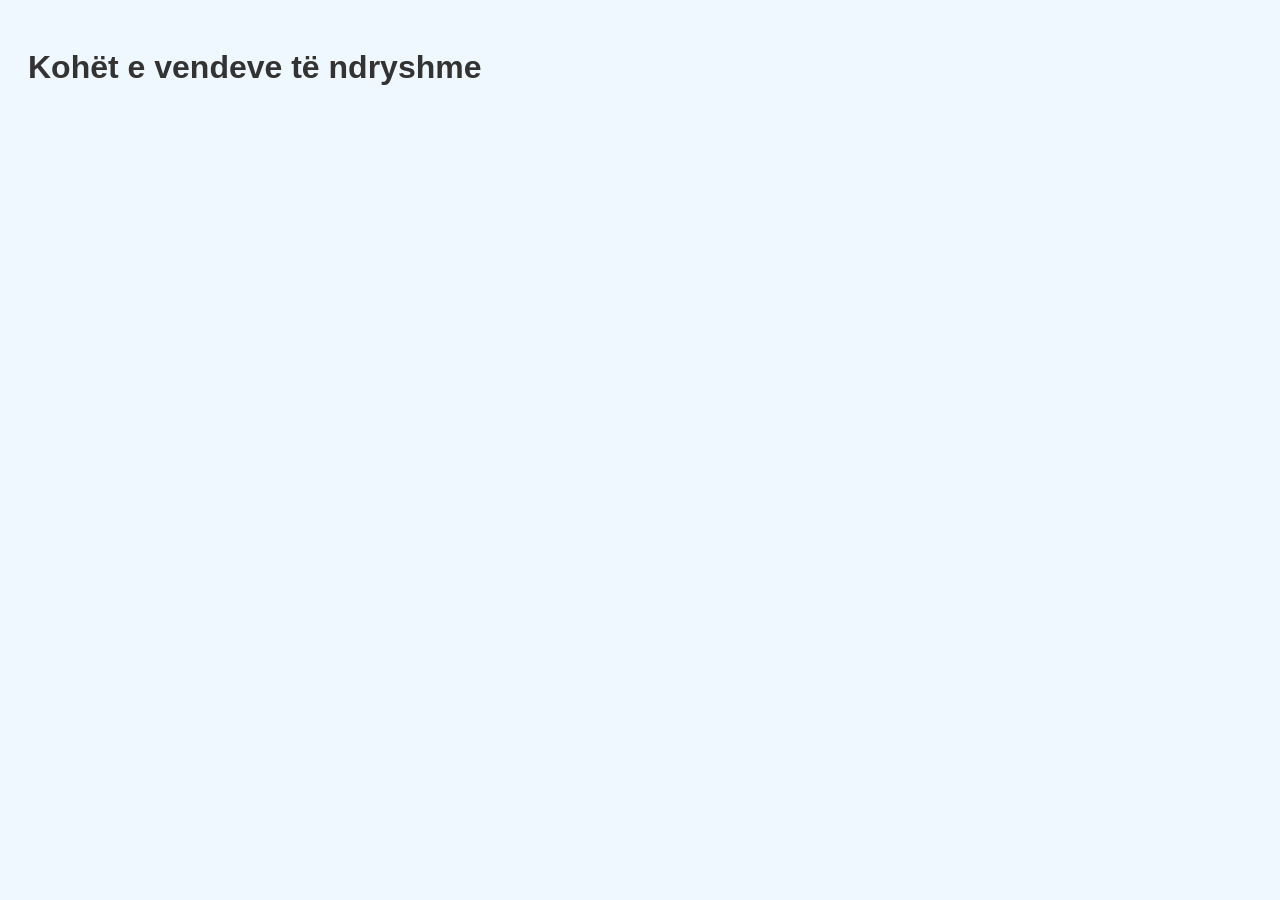
<file: html/index.html>
<!DOCTYPE html>
<html lang="en">

<head>
  <meta charset="UTF-8">
  <meta name="viewport" content="width=device-width, initial-scale=1.0">
  <title>Ndryshimet e Orave nëpër vende te ndryshme</title>
  <link rel="stylesheet" href="../css/style.css">

</head>

<body>
  <h1>Kohët e vendeve të ndryshme</h1>
  <ul id="kohat"></ul>

  <script src="../js/script.js"></script>
</body>

</html>
</file>
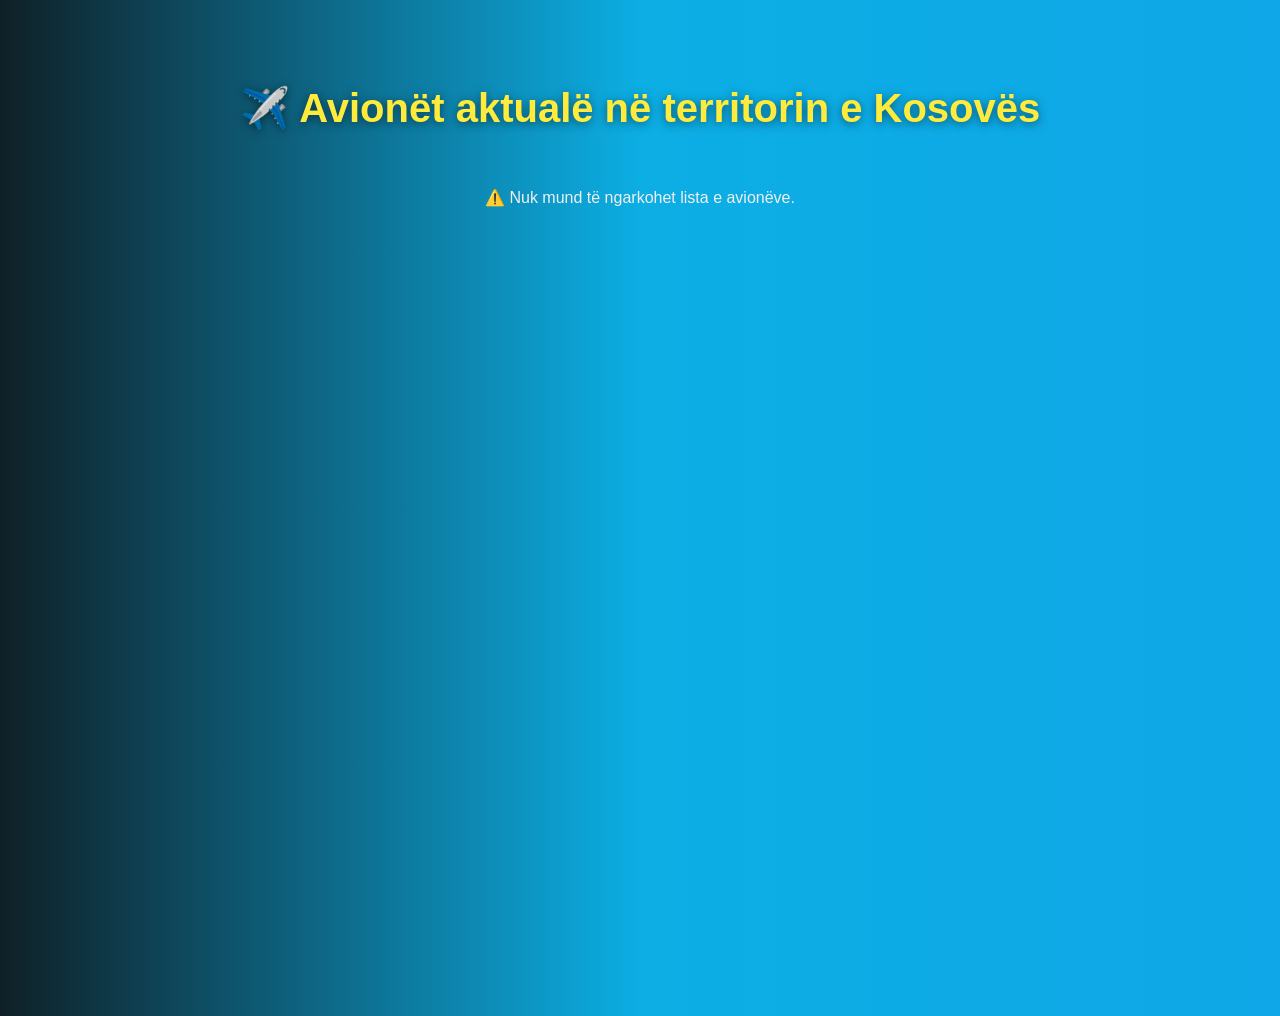
<file: api/Flights Live App - Starter Project/index.html>
<!DOCTYPE html>
<html lang="sq">
<head>
  <meta charset="UTF-8">
  <meta name="viewport" content="width=device-width, initial-scale=1.0">
  <title>Gjurmimi i Avionëve ✈️</title>
  <link rel="stylesheet" href="style.css">
</head>
<body>
  <h1>✈️ Avionët aktualë në territorin e Kosovës</h1>

  <div id="container">
    <p>⏳ Duke ngarkuar avionët...</p>
  </div>

  <script src="script.js"></script>
</body>
</html>
</file>
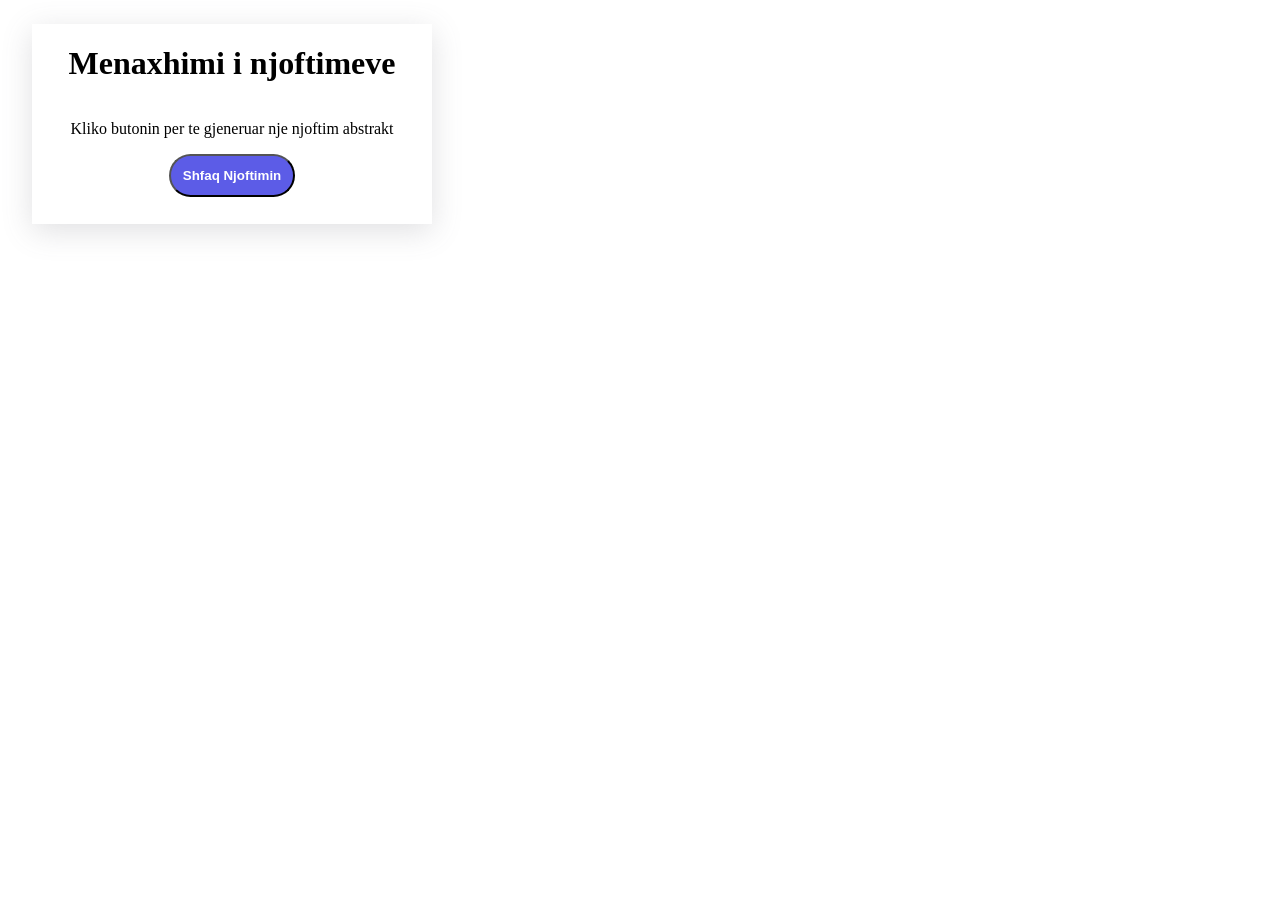
<file: html/abstraksioni.html>
<!DOCTYPE html>
<html lang="en">

<head>
  <meta charset="UTF-8">
  <meta name="viewport" content="width=device-width, initial-scale=1.0">
  <title>Document</title>
  <link rel="stylesheet" href="../css/abstraksioni.css" />

</head>

<body>
  <div class="container">
    <h1>Menaxhimi i njoftimeve</h1>
    <p>Kliko butonin per te gjeneruar nje njoftim abstrakt</p>
    <button id="btnNjoftimi">Shfaq Njoftimin</button>
  </div>
  <div id="notification-area"></div>
  <script src="../js/abstraksioniNjoftimet.js"></script>

</body>

</html>
</file>
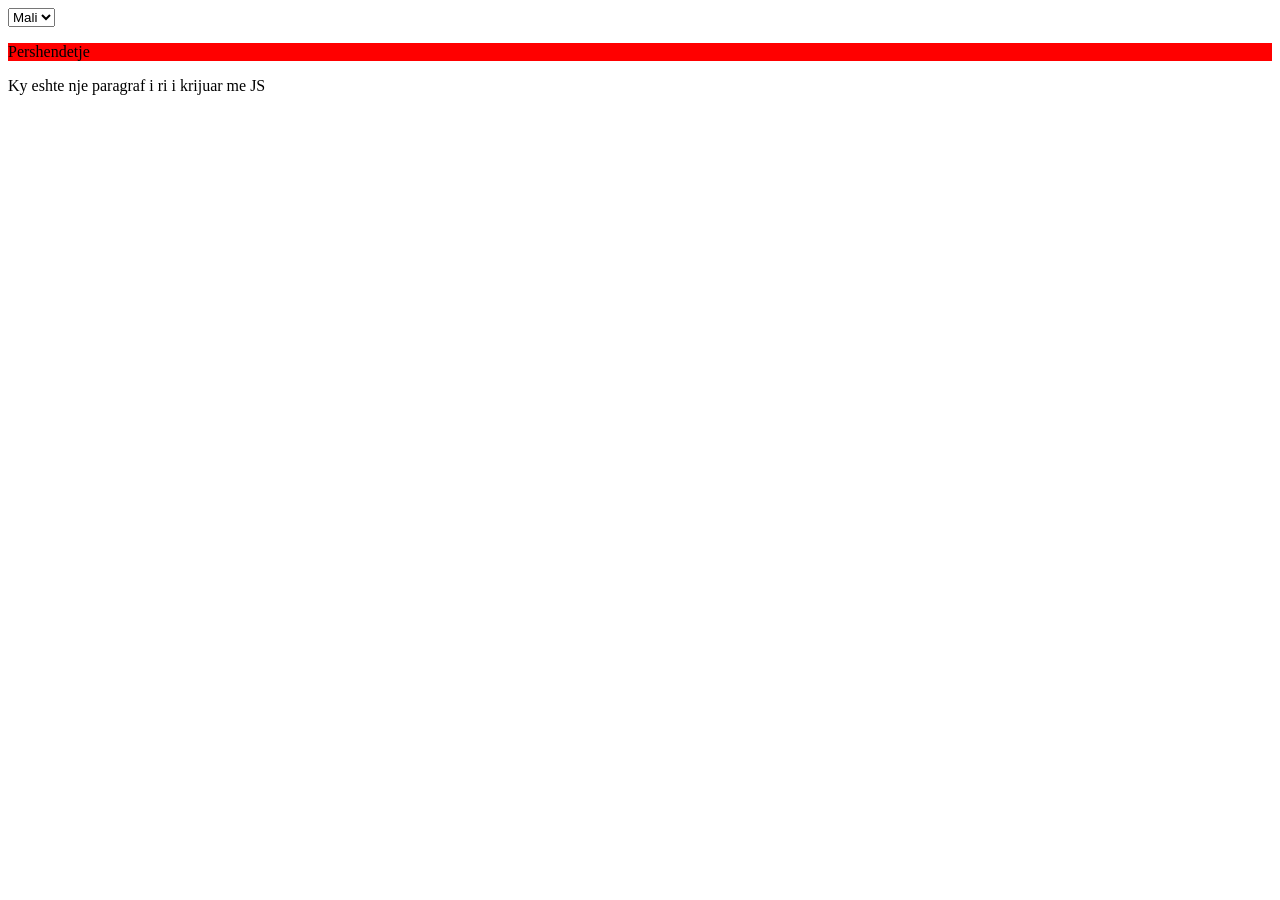
<file: html/events.html>
<!DOCTYPE html>
<html lang="en">

<head>
  <meta charset="UTF-8">
  <meta name="viewport" content="width=device-width, initial-scale=1.0">
  <title>Document</title>
</head>

<body>
  <select class="nxenesit">
    <option value="Kasemi">Mali</option>
    <option value="Gjikolli">Ylli</option>
    <option value="Ibrani">Lisi</option>
  </select>
  <p class="paragrafi" style="color: black; background-color: red;">Pershendetje</p>
  <script src="/js/events.js"></script>
</body>

</html>
</file>
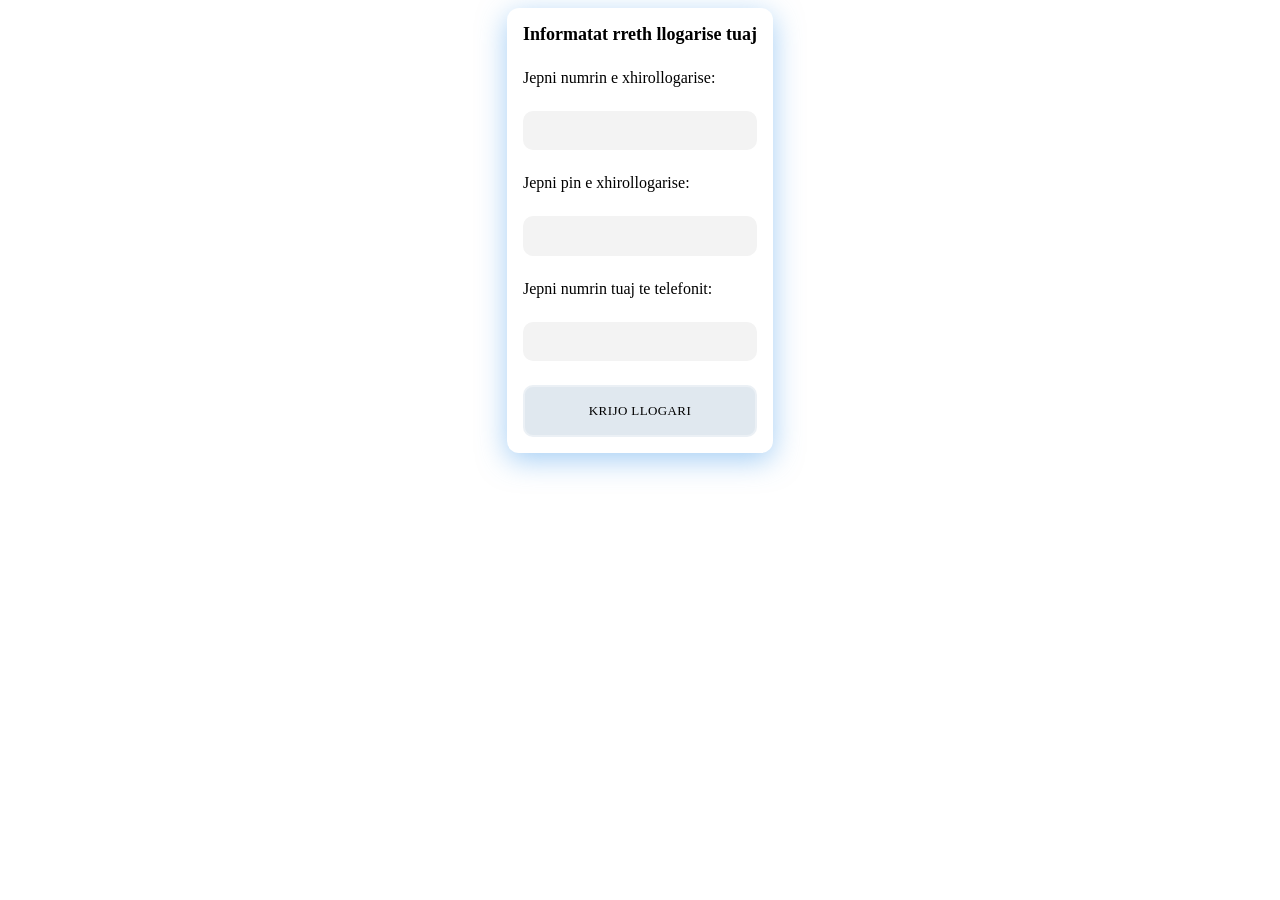
<file: html/krijoLlogarine.html>
<!DOCTYPE html>
<html lang="en">

<head>
  <meta charset="UTF-8">
  <meta name="viewport" content="width=device-width, initial-scale=1.0">
  <title>Banka Qendrore e Kosoves</title>
  <link rel="stylesheet" href="../css/llogaria-bankare.css" />
</head>

<body>
  <div class="container">
    <p class="title">Informatat rreth llogarise tuaj</p>
    <p>Jepni numrin e xhirollogarise:</p>
    <input type="text" class="defaultInput" id="nrXhirollogarise" minlength="16" required>
    <p>Jepni pin e xhirollogarise:</p>
    <input type="password" class="defaultInput" id="pinXhirollogarise" minlength="4" required>
    <p>Jepni numrin tuaj te telefonit:</p>
    <input type="text" class="defaultInput" id="nrTelXhirollogarise" minlength="4" required>
    <input type="submit" class="krijoButoni" id="krijoLlogarineButton" value="Krijo Llogari">
  </div>
  <script src="../js/llogariaBankare.js"></script>
</body>

</html>
</file>
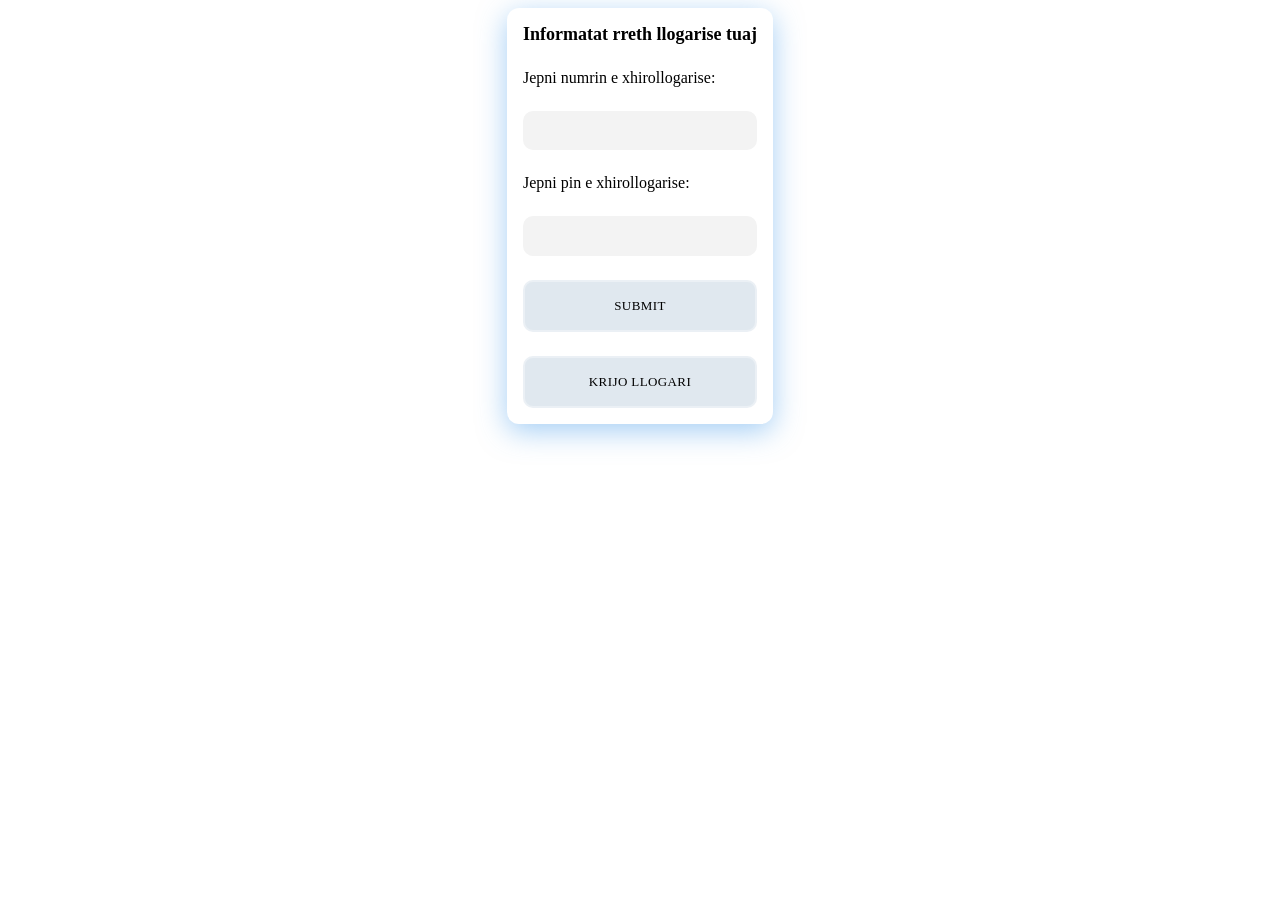
<file: html/llogariaBankare.html>
<!DOCTYPE html>
<html lang="en">

<head>
  <meta charset="UTF-8">
  <meta name="viewport" content="width=device-width, initial-scale=1.0">
  <title>Banka Kosoves</title>
  <link rel="stylesheet" href="../css/llogaria-bankare.css" />
</head>

<body>
  <div class="container">
    <p class="title">Informatat rreth llogarise tuaj</p>
    <p>Jepni numrin e xhirollogarise:</p>
    <input type="text" class="defaultInput" id="nrXhirollogarise" minlength="16" required>
    <p>Jepni pin e xhirollogarise:</p>
    <input type="password" class="defaultInput" id="pinXhirollogarise" minlength="4" required>
    <input type="submit" class="krijoButoni" id="submitButton" value="Submit">
    <input type="submit" class="krijoButoni" id="signUpButton" value="Krijo Llogari">
  </div>
  <script src="../js/llogariaBankare.js"></script>
</body>

</html>
</file>
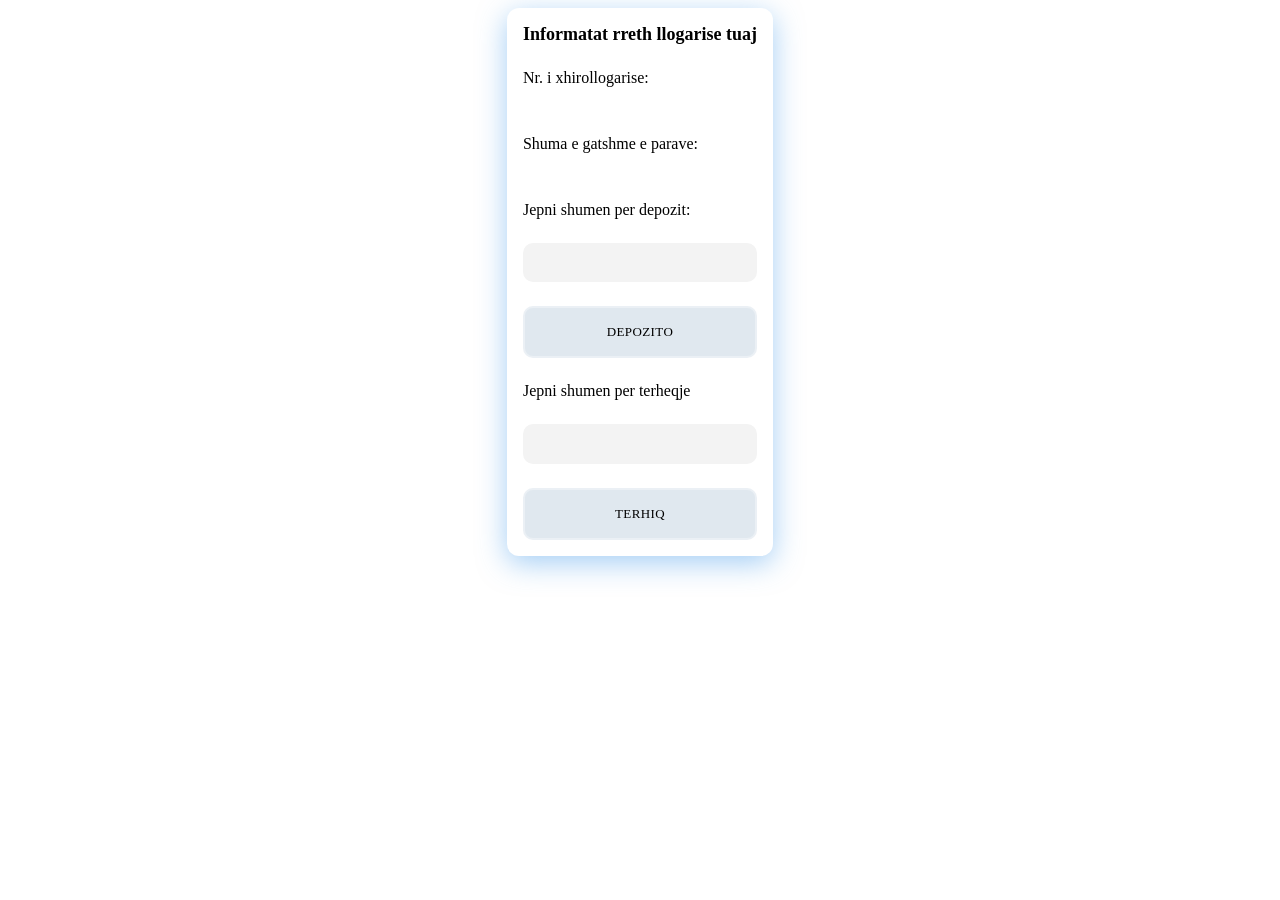
<file: html/pasqyraETeDhenave.html>
<!DOCTYPE html>
<html lang="en">

<head>
  <meta charset="UTF-8">
  <meta name="viewport" content="width=device-width, initial-scale=1.0">
  <title>Banka Qendrore e Kosoves</title>
  <link rel="stylesheet" href="../css/llogaria-bankare.css" />
</head>

<body>
  <div class="container">
    <p class="title">Informatat rreth llogarise tuaj</p>
    <p>Nr. i xhirollogarise:</p>
    <p id="infoXhiro"></p>
    <p>Shuma e gatshme e parave:</p>
    <p id="infoSumXhiro"></p>
    <p>Jepni shumen per depozit: </p>
    <input type="text" class="defaultInput" id="shumaDepozit" minlength="4">
    <input type="submit" class="krijoButoni" id="signUpButton" value="Depozito">
    <p>Jepni shumen per terheqje</p>
    <input type="text" class="defaultInput" id="shumaTerheqja" minlength="4">
    <input type="submit" class="krijoButoni" id="signUpButton" value="Terhiq">

  </div>
  <script src="../js/llogariaBankare.js"></script>
</body>

</html>
</file>
<file: css/style.css>
body {
      font-family: Arial, sans-serif;
      padding: 20px;
      background-color: #f0f8ff;
    }
    h1 {
      color: #333;
    }
    ul {
      list-style-type: none;
      padding: 0;
    }
    li {
      background: #e0f7fa;
      margin: 5px 0;
      padding: 10px;
      border-radius: 5px;
    }
</file>
<file: api/Flights Live App - Starter Project/style.css>
body {
  font-family: 'Poppins', sans-serif;
  background: linear-gradient(to right, #0f2027, #0caee4, #0fa7e7);
  color: #f0f0f0;
  text-align: center;
  padding: 50px 20px;
  min-height: 100vh;
}


h1 {
  font-size: 2.5em;
  margin-bottom: 40px;
  text-shadow: 0 2px 10px rgba(0,0,0,0.5);
  color: #ffeb3b;
}


#container {
  display: flex;
  flex-wrap: wrap;
  justify-content: center;
  gap: 25px;
  padding-bottom: 20px;
}


.avion {
  background: rgba(255, 255, 255, 0.12);
  backdrop-filter: blur(15px);
  border-radius: 20px;
  width: 280px;
  padding: 20px;
  text-align: left;
  box-shadow: 0 8px 25px rgba(0,0,0,0.35);
  transition: transform 0.3s, background 0.3s, box-shadow 0.3s;
  cursor: pointer;
  border: 1px solid rgba(255, 255, 255, 0.2);
  display: flex;
  flex-direction: column;
  align-items: center;
}


.avion:hover {
  transform: translateY(-6px) scale(1.03);
  background: rgba(151, 208, 7, 0.25);
  box-shadow: 0 15px 40px rgba(0,0,0,0.5);
}


.avion img {
  width: 100%;
  height: 120px;
  object-fit: cover;
  border-radius: 15px;
  margin-bottom: 15px;
}


.avion strong {
  display: block;
  font-size: 1.2em;
  margin-bottom: 10px;
  color: #ffeb3b;
  text-align: center;
}

.avion p {
  margin: 4px 0;
  font-size: 0.95em;
  color: #e0e0e0;
  line-height: 1.3;
}


@media (max-width: 600px) {
  .avion {
    width: 95%;
    padding: 15px;
  }

  h1 {
    font-size: 2em;
  }
}
</file>
<file: css/abstraksioni.css>
.container {
  display: flex;
  justify-content: start;
  align-items: center;
  top: 0;
  right: 0;
  width: 400px;
  height: 200px;
  flex-direction: column;
  box-shadow: rgba(100, 100, 111, 0.2) 0px 7px 29px 0px;
  margin: 24px;
}

#notification-area {
  display: flex;
  justify-content: center;
  align-items: center;
  flex-direction: column;
  float: right;
  top: 0;
  right: 0;
}

#btnNjoftimi {
  background-color: rgba(71, 71, 228, 0.883);
  color: white;
  padding: 12px;
  border-radius: 24px;
  font-weight: 700;
}

.alert-box {
  width: 100%;
  height: 50px;
  margin: 24px;
  padding: 16px;
  display: flex;
  justify-content: center;
  align-items: center;
  border-radius: 24px;
  font-weight: 700;
  box-shadow: rgba(71, 71, 228, 0.883) 0px 7px 29px 0px;
}
</file>
<file: css/llogaria-bankare.css>
body {
  display: flex;
  justify-content: center;
  align-items: center;
}

.container {
  display: flex;
  flex-direction: column;
  justify-content: center;
  padding: 16px;
  gap: 24px;
  box-shadow: rgba(74, 157, 236, 0.5) 0px 7px 29px 0px;
  border-radius: 12px;

  p,
  input {
    margin: 0px;
  }

  p {
    align-items: flex-start;
  }
}


.defaultInput {
  border: 2px solid transparent;
  height: 2.5em;
  padding-left: 0.8em;
  outline: none;
  overflow: hidden;
  background-color: #F3F3F3;
  border-radius: 10px;
  transition: all 0.5s;
}

.defaultInput:hover,
.defaultInput:focus {
  border: 2px solid #4A9DEC;
  box-shadow: 0px 0px 0px 7px rgb(74, 157, 236, 20%);
  background-color: white;
}

.krijoButoni {
  display: flex;
  align-items: center;
  justify-content: center;
  font-family: inherit;
  font-size: 13px;
  font-weight: 500;
  text-transform: uppercase;
  letter-spacing: 0.4px;
  color: black;
  background-color: #e0e8ef;
  border-style: solid;
  border-width: 2px 2px 2px 2px;
  border-color: rgba(255, 255, 255, 0.333);
  border-radius: 10px;
  padding: 16px;
  transition: 0.2s;
}

.krijoButoni:hover {
  color: #516d91;
  background-color: #E5EDF5;
  box-shadow: -2px -1px 8px 0px #ffffff, 2px 1px 8px 0px rgb(74 157 236);
}

.krijoButoni:active {
  box-shadow: none;
}


.title {
  font-size: large;
  font-weight: 700;
}


#submitButton {
  width: 100%;
}
</file>
